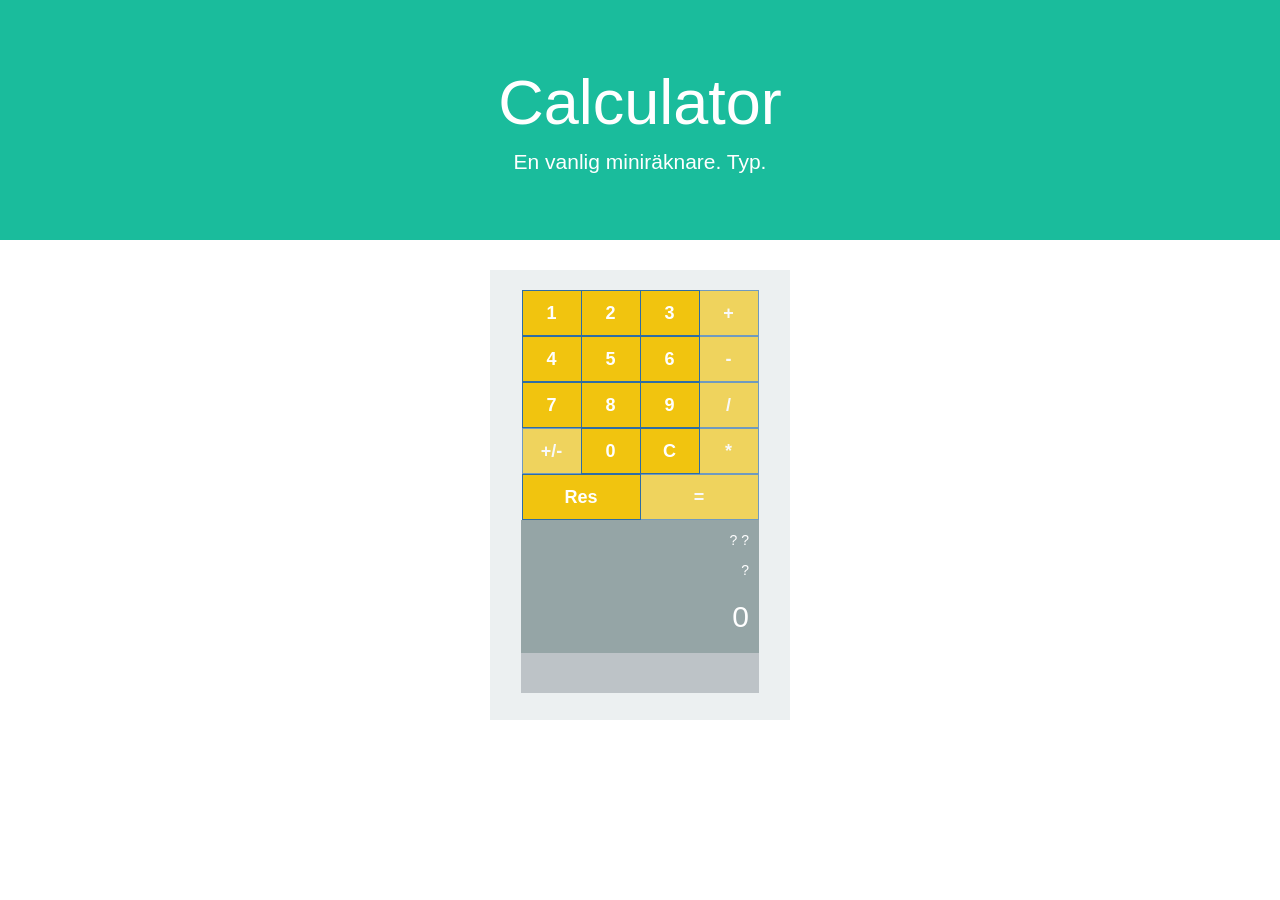
<file: index.html>
<!DOCTYPE html> 

<html>
    <head>
        <title>Calculator</title>

        <meta name="viewport" content="width=device-width, intial-scale=1.0">

        <link href="Calculator.css" type="text/css" rel="stylesheet">
        <script type="text/javascript" src="Calculator.js" defer> </script> 
        
        <!-- Latest compiled and minified CSS -->
        <link rel="stylesheet" href="https://maxcdn.bootstrapcdn.com/bootstrap/3.3.7/css/bootstrap.min.css">

        <!-- jQuery library -->
        <script src="https://ajax.googleapis.com/ajax/libs/jquery/3.2.1/jquery.min.js"></script>

        <!-- Latest compiled JavaScript -->
        <script src="https://maxcdn.bootstrapcdn.com/bootstrap/3.3.7/js/bootstrap.min.js"></script>

    </head>
    
    <body>
        <div class="jumbotron text-center" id="jumbo">    
            <h1>Calculator</h1> 
            <p>En vanlig miniräknare. Typ.<br></p>   
        </div>

        <div class="container-fluid">
            <div id="my-container" class="text-center">
                <div class="row">
                    <div class="col-sm-12 text-center">
                        <div class="btn-group btn-group-lg">
                            <button id="oneBtn" type="button" class="btn btn-primary">1</button>
                            <button id="twoBtn" type="button" class="btn btn-primary">2</button>
                            <button id="threeBtn" type="button" class="btn btn-primary">3</button>
                            <button id="plusBtn" type="button" class="btn btn-primary">+</button>
                        </div>
                    </div>
                </div>
                <div class="row">                                                  
                    <div class="col-sm-12 text-center">
                        <div class="btn-group btn-group-lg">
                            <button id="fourBtn" type="button" class="btn btn-primary">4</button>
                            <button id="fiveBtn" type="button" class="btn btn-primary">5</button>
                            <button id="sixBtn" type="button" class="btn btn-primary">6</button>
                            <button id="minusBtn" type="button" class="btn btn-primary">-</button>
                        </div>
                    </div>                                                  
                </div>
                <div class="row">
                    <div class="col-sm-12 text-center">
                        <div class="btn-group btn-group-lg">
                            <button id="sevenBtn" type="button" class="btn btn-primary">7</button>
                            <button id="eightBtn" type="button" class="btn btn-primary">8</button>
                            <button id="nineBtn" type="button" class="btn btn-primary">9</button>
                            <button id="divideBtn" type="button" class="btn btn-primary">/</button>
                        </div>
                    </div>
                </div>
                <div class="row">
                    <div class="col-sm-12 text-center">
                        <div class="btn-group btn-group-lg">
                            <button id="plusMinusBtn" type="button" class="btn btn-primary">+/-</button>
                            <button id="zeroBtn" type="button" class="btn btn-primary">0</button>
                            <button id="clearBtn" type="button" class="btn btn-primary">C</button>
                            <button id="multiplyBtn" type="button" class="btn btn-primary">*</button>
                        </div>
                    </div>
                </div>
                <div class="row">
                    <div class="col-sm-12 text-center">
                        <div class="btn-group btn-group-lg">
                            <button id="resultBtn" type="button" class="btn btn-primary">Res</button>
                            <button id="equalBtn" type="button" class="btn btn-primary">=</button>
                        </div>
                    </div>
                </div>
                <div class="row">                   
                    <div class="col-sm-12 text-right">
                        <div id="info">
                            <p><span id="firstNumber">?</span> <span id="action">?</span></p>
                            <p id="secondNumber">?</p>                            
                            <h2 id="result">0</h2>
                        </div>
                    </div>                                 
                </div>
                <div class="row">                   
                    <div class="col-sm-12 text-right">
                        <div id="div-calc">
                            <dl id="calculations"></dl>
                        </div>
                    </div>                                 
                </div>
            </div>
        </div>
    </body>
</html>
</file>
<file: Calculator.css>
.btn {
    border-radius: 0px !important;
    width: 60px !important;
    background-color: #f1c40f !important;
    font-weight: bolder !important;
}

#equalBtn, #resultBtn {
    width: 119px !important;
}

#my-container {
    height: 450px;
    width: 300px;
    background-color: #ecf0f1;
    padding: 20px;
    margin: auto;
    margin-bottom: 40px;
    vertical-align: middle;
}

#info {
    width: 238px;
    background-color: #95a5a6;
    color: white;
    margin: 0 auto;
    padding: 10px;
}

#div-calc {
    width: 238px;
    background-color: #bdc3c7;
    color: white;
    margin: 0 auto;
    padding: 10px;
}

#jumbo {
    background-color: #1abc9c !important;
    color: white !important;
}

.ui-state-hover, .ui-state-click {
    background-color: #1abc9c !important;
}
</file>
